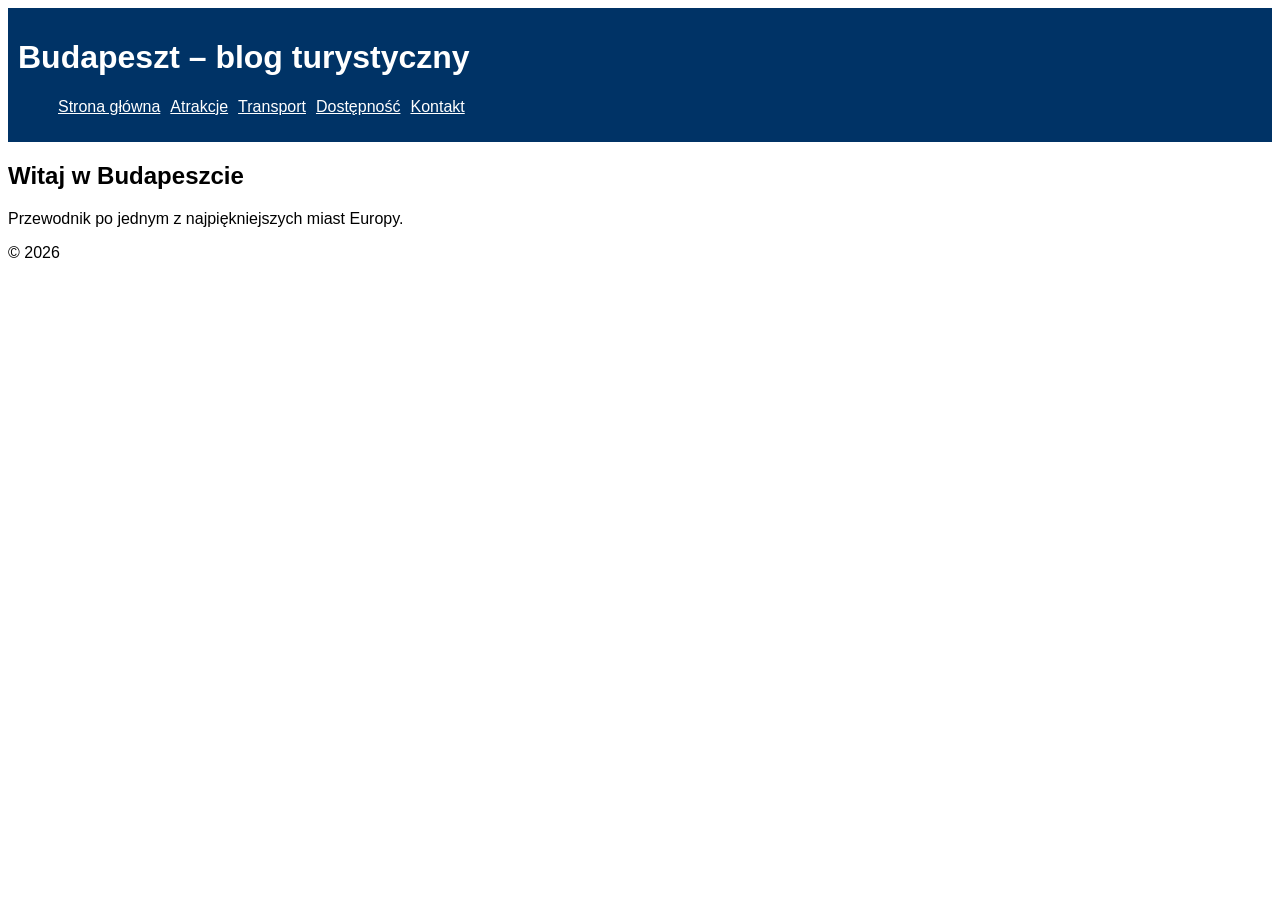
<file: index.html>
<!DOCTYPE html>
<html lang="pl">
<head>
<meta charset="UTF-8">
<meta name="viewport" content="width=device-width, initial-scale=1.0">
<title>Budapeszt – Blog</title>
<link rel="stylesheet" href="assets/css/style.css">
</head>
<body>

<header>
<h1>Budapeszt – blog turystyczny</h1>
<nav>
<ul>
<li><a href="index.html">Strona główna</a></li>
<li><a href="atrakcje.html">Atrakcje</a></li>
<li><a href="transport.html">Transport</a></li>
<li><a href="dostepnosc.html">Dostępność</a></li>
<li><a href="kontakt.html">Kontakt</a></li>
</ul>
</nav>
</header>

<main>
<section>
<h2>Witaj w Budapeszcie</h2>
<p>Przewodnik po jednym z najpiękniejszych miast Europy.</p>
</section>
</main>

<footer>
<p>© 2026</p>
</footer>

</body>
</html>
</file>
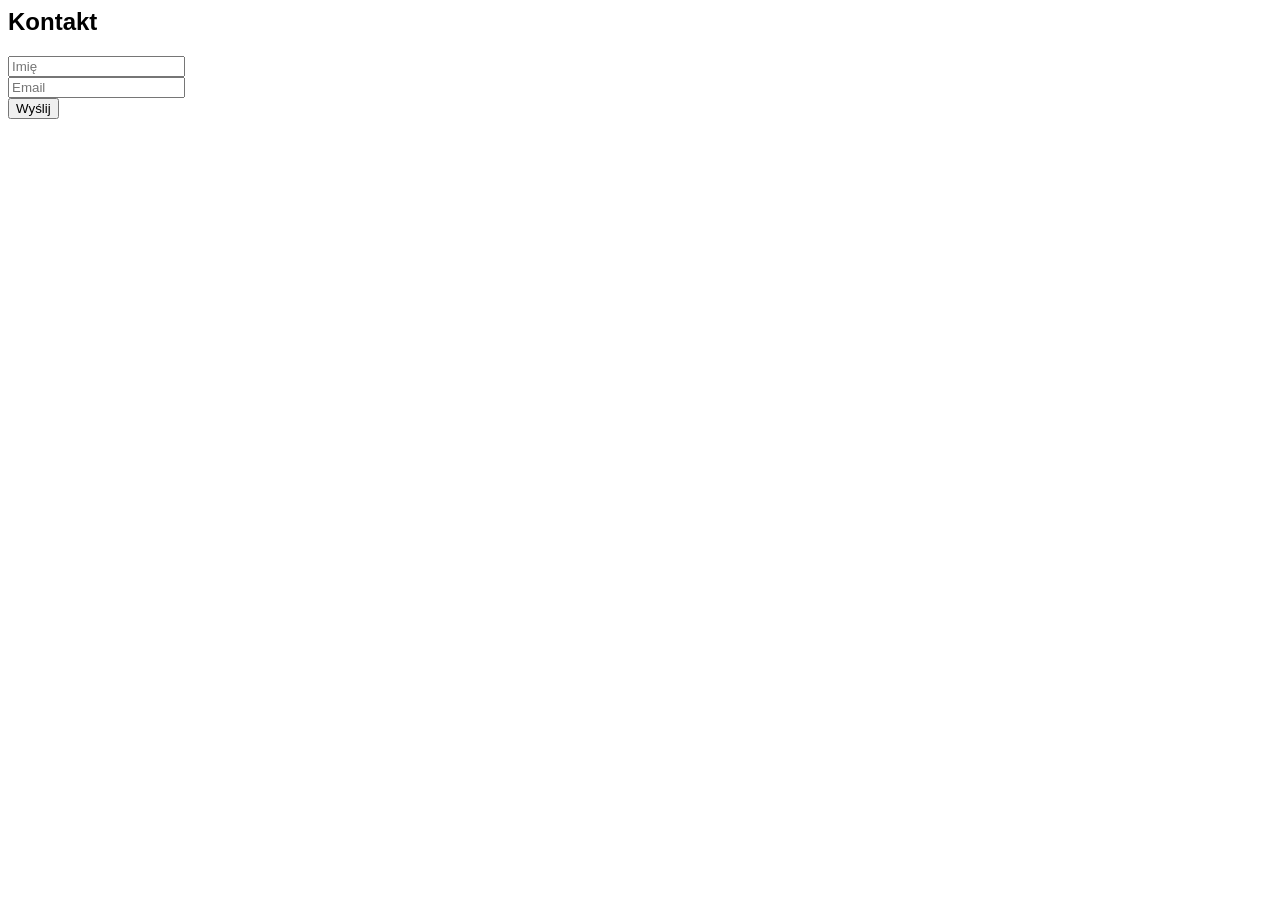
<file: kontakt.html>
<html><head><link rel="stylesheet" href="assets/css/style.css"></head><body>
<h2>Kontakt</h2>
<form>
<input type="text" placeholder="Imię"><br>
<input type="email" placeholder="Email"><br>
<button>Wyślij</button>
</form>
</body></html>
</file>
<file: assets/css/style.css>
body {font-family: Arial; background:white; color:black;}
header {background:#003366; color:white; padding:10px;}
nav ul {display:flex; gap:10px; list-style:none;}
nav a {color:white;}
</file>
